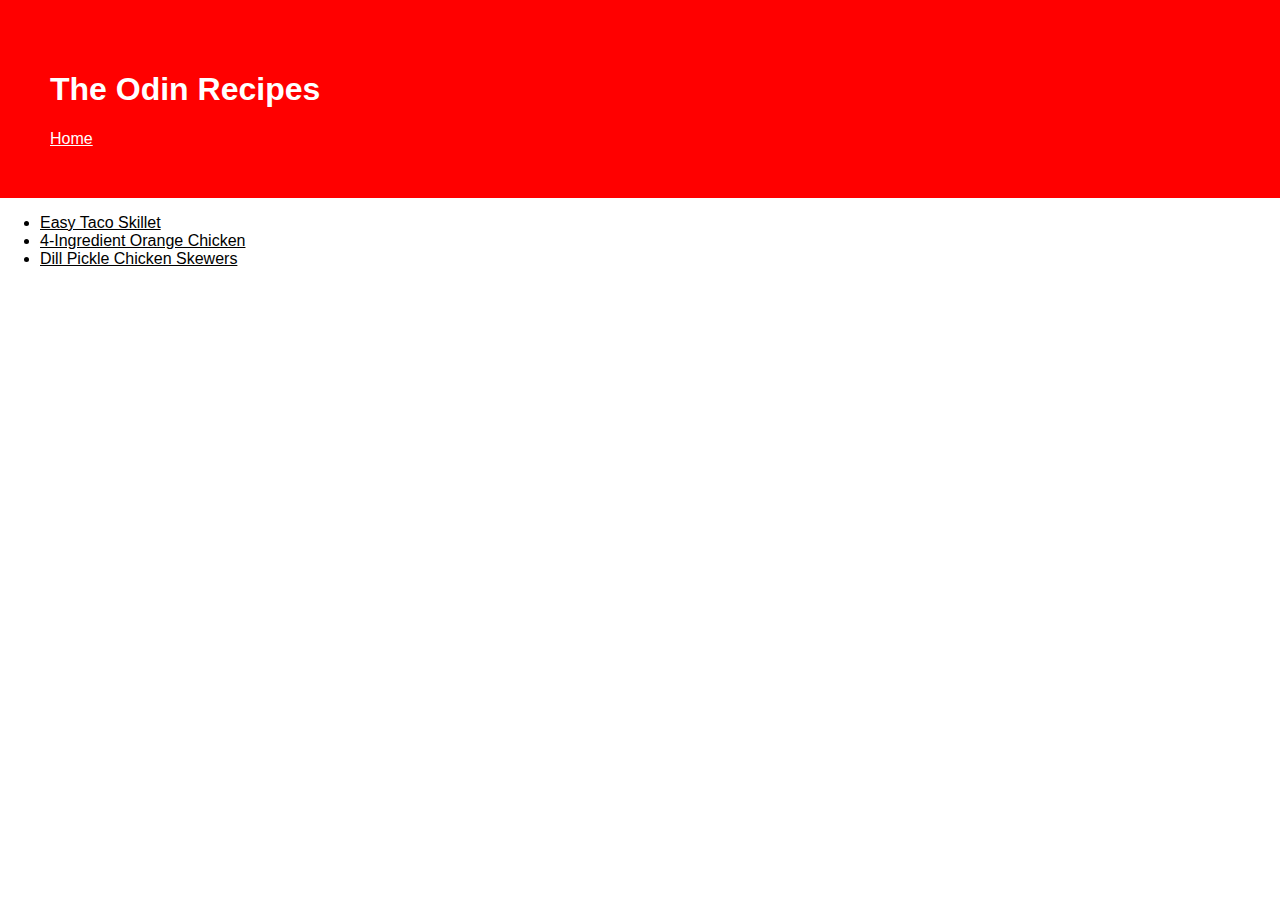
<file: index.html>
<!DOCTYPE html>
<html lang="pt-br">
<head>
    <meta charset="UTF-8">
    <meta name="viewport" content="width=device-width, initial-scale=1.0">
    <title>Odin Recipes</title>
    <link rel="stylesheet" href="styles.css">
</head>
<body>
    <div class="header">
        <h1>
            The Odin Recipes
        </h1>
        <a href="./index.html">Home</a>
    </div>
    <ul id="recipes">
        <li>
            <a href="./recipes/easy_taco_skillet.html">
                Easy Taco Skillet
            </a>
        </li>
        <li>
            <a href="./recipes/orange_chicken.html">
                4-Ingredient Orange Chicken
            </a>
            </li>
            <li>
                <a href="./recipes/chicken_skewers.html">
                    Dill Pickle Chicken Skewers
                </a>
            </li>
    </ul>
</body>
</html>
</file>
<file: styles.css>
*{
    font-family: sans-serif;
}
body{
    margin: 0; 
    padding: 0;
}
.header, a{
    color: white;
}
.header{
    width: 100%;
    background-color: red;
    padding: 50px;
    text-align: left;
}
#recipes a{
    color: black;
}

.content{
    margin: 30px;
    
}
</file>
